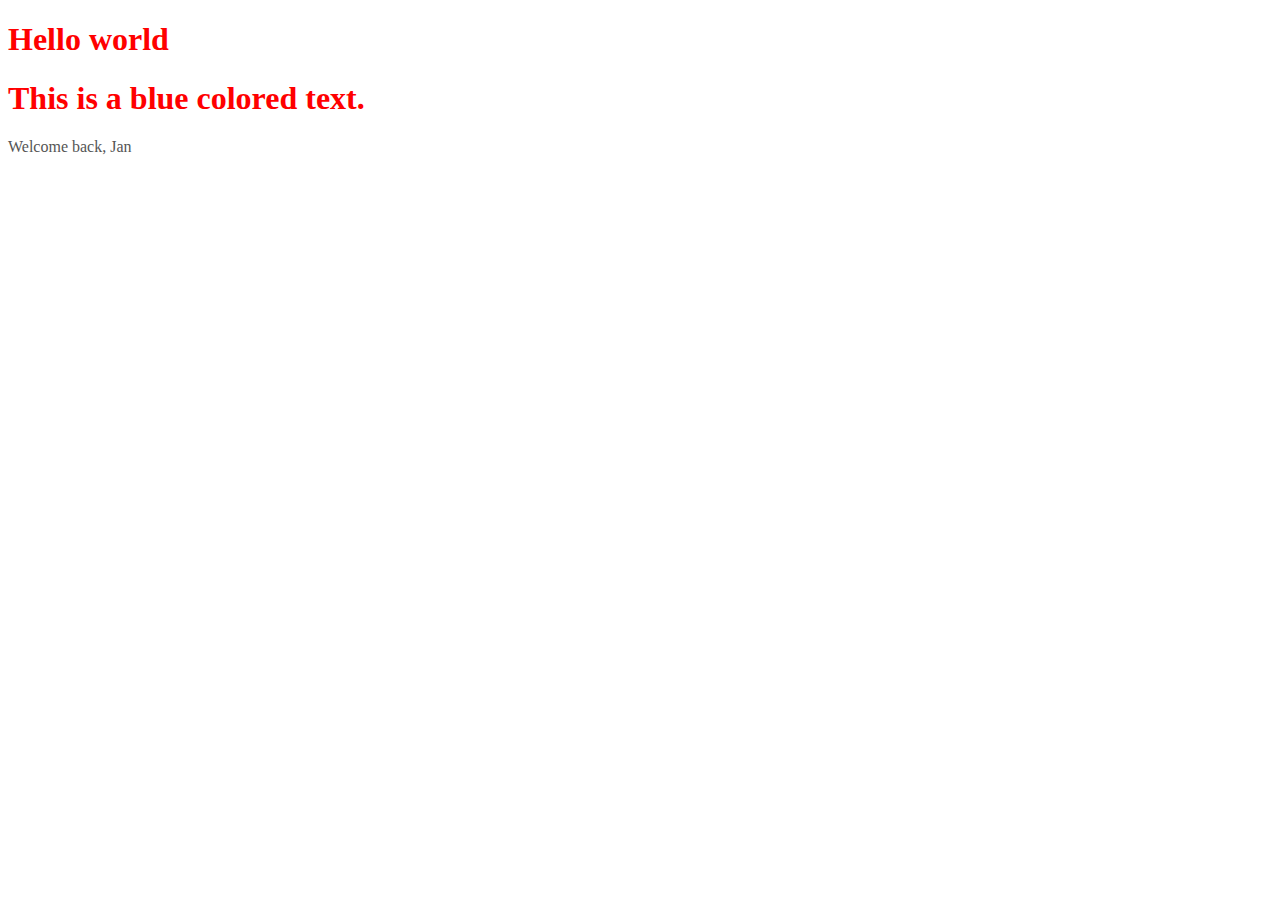
<file: index.html>
<!DOCTYPE html> <!-- This is the document type declaration or DTD, this tells the browser or any client what the document is all about-->

<!-- 
    NOTE: tags are what the words inside <> are called. 
    They are essentially a representative of how that specific element is structured or displayed as.
-->

<html lang="en"> <!-- This is the parent HTML tag, anything inside this tag is the document rendered in the browser or client -->
    <head> <!-- Anything inside this tag is essentially not displayed, mostly file inclusions or document modifiers and information. -->
        <meta charset="UTF-8">
        <meta http-equiv="X-UA-Compatible" content="IE=edge">
        <meta name="viewport" content="width=device-width, initial-scale=1.0">
        <title>Document</title> <!-- Title of the document -->

        <link rel="stylesheet" href="styles.css">
        <style>
            /**
             * This is an inline CSS
             */

            #user-greeting{
                color: #555;
            }

            #invisible{
                display: none;
            }
        </style>
    </head>
    <body> <!-- Anything inside this tag is considered a content, these elements are displayed on the client. -->
        <h1>Hello world</h1> <!-- h1 is a tag for heading, it essentially modifies the content to a HEADING 1 format-->
        <h1 class='blue'>This is a blue colored text.</h1>
        <div id="user-greeting">Welcome back, user</div>
        <div id="invisible">I cannot be seen by naked eyes.</div>

        <script>
            /**
             * This is an in-document javascript.
             * This is normally placed at the bottom so that the content would be loaded and displayed first before any behavior.
             */
        </script>
        <script src="./script.js"></script>
    </body>
</html>
</file>
<file: styles.css>
h1 {
    color: red;
}

h1 .blue{
    color: blue;
}
</file>
